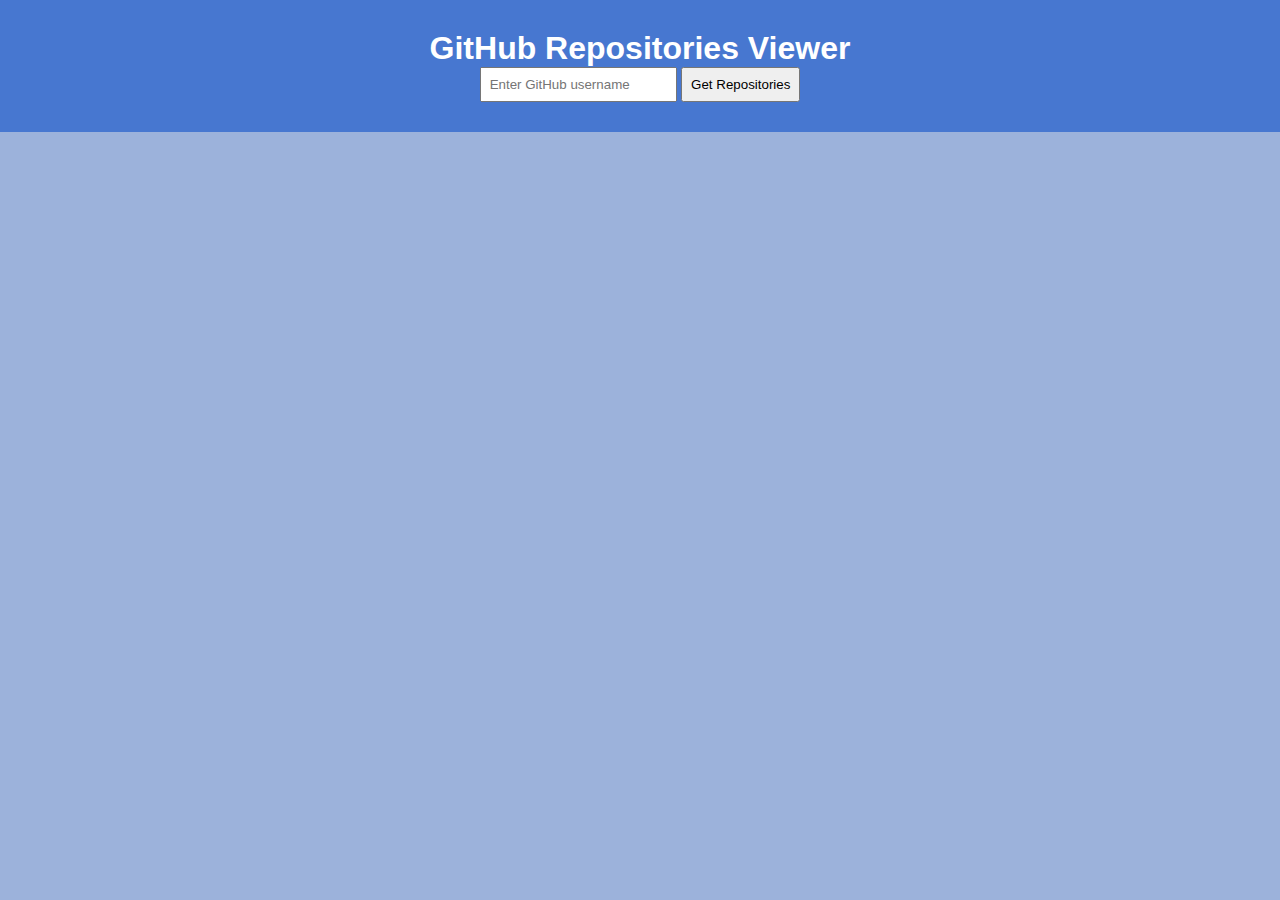
<file: gitproject/index.html>
<!DOCTYPE html>
<html lang="en">
<head>
    <meta charset="UTF-8">
    <meta name="viewport" content="width=device-width, initial-scale=1.0">
    <link rel="stylesheet" href="style.css">
    <title>GitHub Repositories Viewer</title>
</head>
<body>
    <header>
        <h1>GitHub Repositories Viewer</h1>
        <input type="text" id="usernameInput" placeholder="Enter GitHub username">
        <button onclick="fetchRepositories()">Get Repositories</button>
    </header>
    <main id="repositoriesList"></main>
    <script src="script.js"></script>
</body>
</html>
</file>
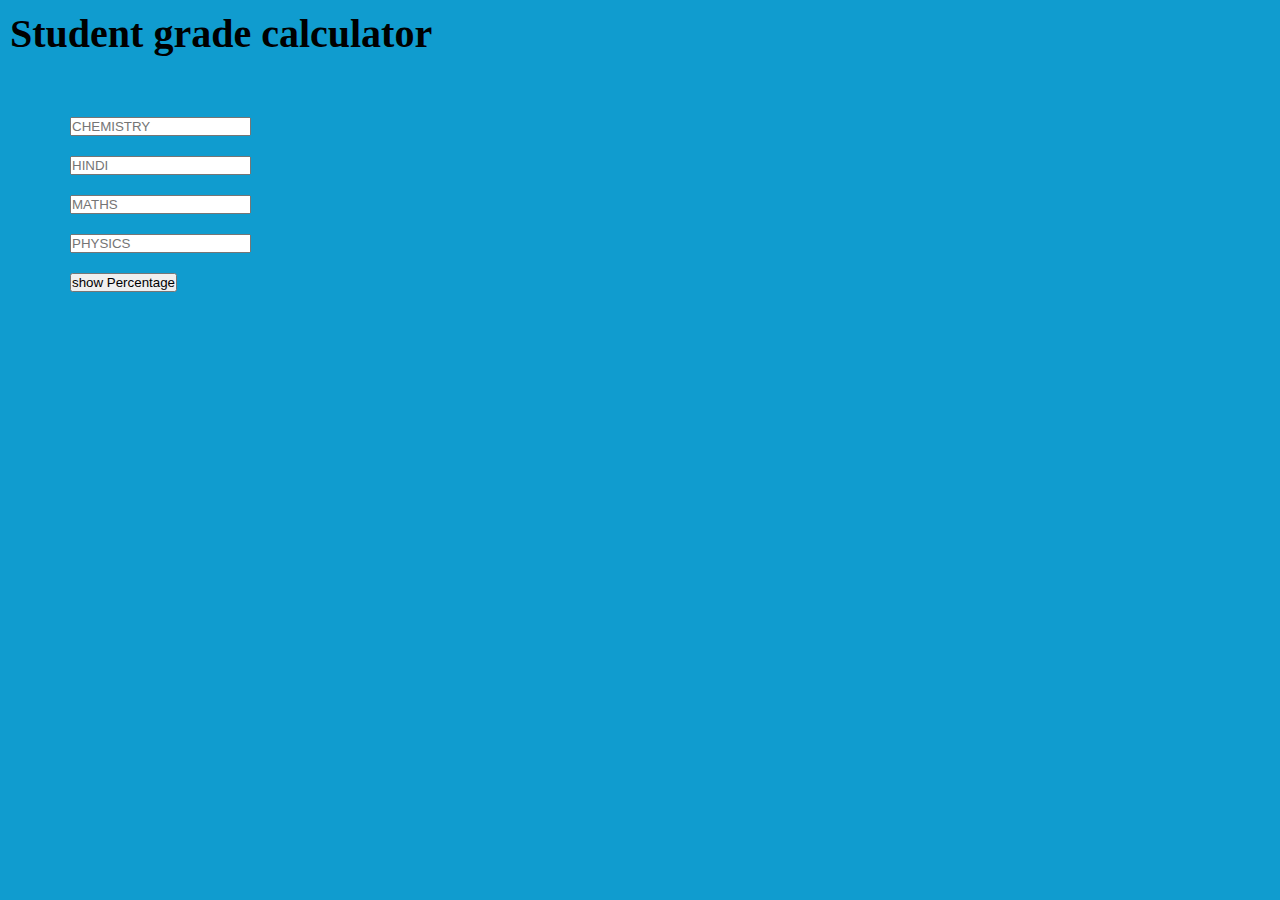
<file: gradecalculator/index.html>
<!DOCTYPE html> 
<html> 
  <head> 
    <title>student calculate</title> 
    <!-- link for font  -->
    <link
      href= 
"https://fonts.googleapis.com/css?family=Righteous&display=swap"
      rel="stylesheet"
    /> 
    <link rel="stylesheet" href="style.css" /> 
  </head> 
  <body> 
    <!-- main html  -->
    <div class="container"> 
      <h1>Student grade calculator</h1> 
      <div class="screen-body-item"> 
        <div class="app"> 
          <div class="form-group"> 
            <!-- option for taking the input -->
            <input
              type="text"
              class="form-control"
              placeholder="CHEMISTRY"
              id="chemistry"
            /> 
          </div> 
          <div class="form-group"> 
            <input
              type="text"
              class="form-control"
              placeholder="HINDI"
              id="hindi"
            /> 
          </div> 
          <div class="form-group"> 
            <input
              type="text"
              class="form-control"
              placeholder="MATHS"
              id="maths"
            /> 
          </div> 
          <div class="form-group"> 
            <input
              type="text"
              class="form-control"
              placeholder="PHYSICS"
              id="phy"
            /> 
          </div> 
          <div> 
            <input
              type="button"
              value="show Percentage"
              class="form-button"
              onclick="calculate()"
            /> 
          </div> 
        </div> 
      </div> 
      <!-- for showing the result-->
      <div class="form-group showdata"> 
        <p id="showdata"></p> 
      </div> 
    </div> 
    <!--adding external javascript file-->
    <script src="script.js"></script> 
  </body> 
</html>
</file>
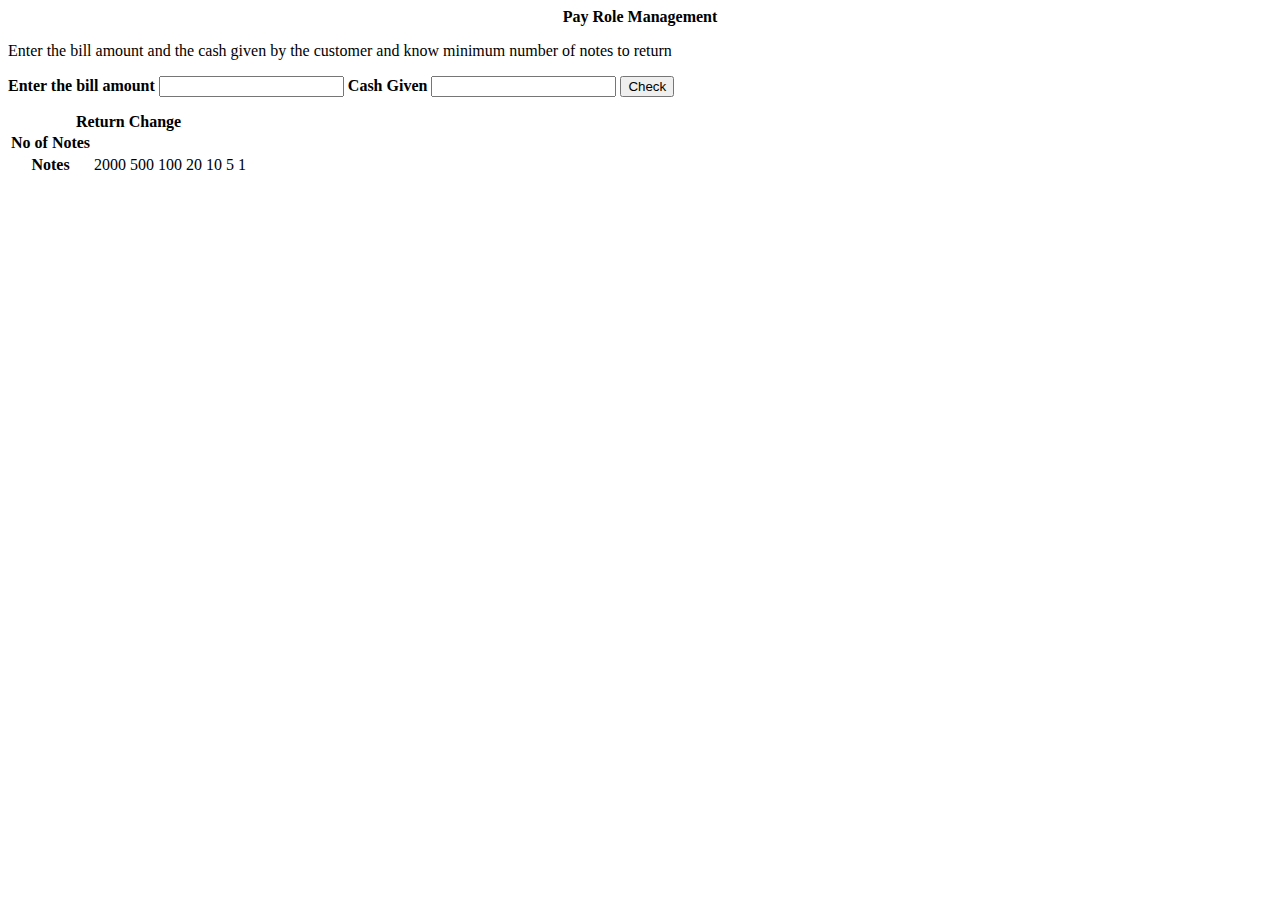
<file: project 2/index.html>
<!DOCTYPE html> 
<html lang="en"> 
  
<head> 
    <meta charset="UTF-8"> 
    <meta http-equiv="X-UA-Compatible" content="IE=edge"> 
    <meta name="viewport" content= 
        "width=device-width, initial-scale=1.0"> 
</head> 
  
<body> 
    <div class="container"> 
        <header><strong> 
                <center>Pay Role Management</center> 
            </strong></header> 
        <p class="description"> 
            Enter the bill amount and the cash given 
            by the customer and know minimum number  
            of notes to return 
        </p> 
  
        <label for="input-bill"> 
            <strong>Enter the bill amount</strong> 
        </label> 
        <input class="input-bill" id="bill" /> 
        <label for="cash-given"> 
            <strong> Cash Given</strong> 
        </label> 
        <input class="cash-given" id="cash" /> 
        <button class="check-btn" id="btn">Check</button> 
        <p id="error"> 
        </p> 
  
        <table class="table"> 
            <caption> 
                <strong>Return Change</strong> 
            </caption> 
            <tr class="row"> 
                <th class="row">No of Notes</th> 
                <td class="no-of-notes"></td> 
                <td class="no-of-notes"></td> 
                <td class="no-of-notes"></td> 
                <td class="no-of-notes"></td> 
                <td class="no-of-notes"></td> 
                <td class="no-of-notes"></td> 
                <td class="no-of-notes"></td> 
            </tr> 
            <tr> 
                <th class="row">Notes</th> 
                <td class="row">2000</td> 
                <td class="row">500</td> 
                <td class="row">100</td> 
                <td class="row">20</td> 
                <td class="row">10</td> 
                <td class="row">5</td> 
                <td class="row">1</td> 
            </tr> 
        </table> 
    </div> 
</body> 
  
</html>
</file>
<file: gitproject/style.css>
body {
    background-color:rgb(156, 178, 219);
    font-family: Arial, sans-serif;
    margin: 0;
    padding: 0;
}

header {
    background-color:rgb(71, 119, 208);
    color: white;
    text-align: center;
    padding: 30px;
}

h1 {
    margin: 0;
}

input {
    padding: 8px;
}

button {
    padding: 8px;
    cursor: pointer;
}

main {
    margin: 20px;
}

.repository {
    border: 1px solid #ddd;
    padding: 10px;
    margin-bottom: 10px;
}

.repository h2 {
    margin-top: 0;
}
</file>
<file: gradecalculator/style.css>
* { 
  margin: 0; 
  padding: 0; 
  box-sizing: border-box; 
} 
body { 
  background: #109ccf; 
  font-size: 20px; 
} 
  
.container { 
  flex: 0 1 700px; 
  margin: auto; 
  padding: 10px; 
} 
  
.screen-body-item { 
  flex: 1; 
  padding: 50px; 
} 
input { 
  margin: 10px 10px 10px; 
} 
.showdata { 
  color:crimson; 
  font-size: 1.2rem; 
  padding-top: 10px; 
  padding-bottom: 10px; 
}
</file>
